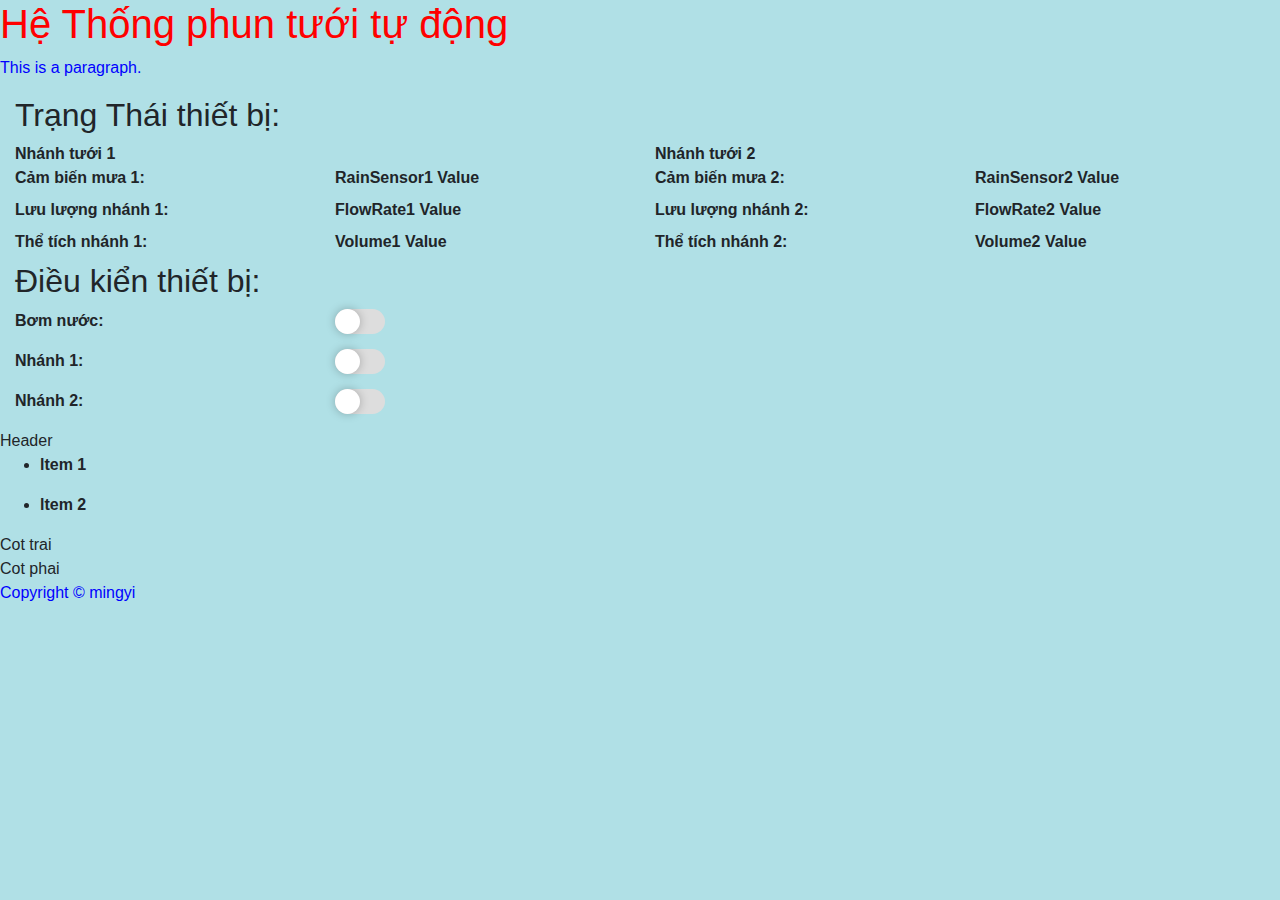
<file: net2ftp-1748398032/index.html>
<!DOCTYPE html>
<html>
    <head>
        <title>Ming yi Web Testing </title>
        <meta charset="utf-8">
        <meta name="viewport" content="width=device-width, initial-scale=1">
        <link rel="stylesheet" href="https://maxcdn.bootstrapcdn.com/bootstrap/4.5.2/css/bootstrap.min.css">
        <script src="https://ajax.googleapis.com/ajax/libs/jquery/3.5.1/jquery.min.js"></script>
        <script src="https://cdnjs.cloudflare.com/ajax/libs/popper.js/1.16.0/umd/popper.min.js"></script>
        <script src="https://maxcdn.bootstrapcdn.com/bootstrap/4.5.2/js/bootstrap.min.js"></script>
        <style>
            body {background-color: powderblue;}
            h1 {color: red;}
            p {color: blue;}
            .menu{
                font-weight: bold;
            }
            .toggle {
                --width: 50px;
                --height: calc(var(--width) / 2);
                --border-radius: calc(var(--height) / 2);

                display: inline-block;
                cursor: pointer;
            }

            .toggle__input {
                display: none;
            }

            .toggle__fill {
                position: relative;
                width: var(--width);
                height: var(--height);
                border-radius: var(--border-radius);
                background: #dddddd;
                transition: background 0.2s;
            }

            .toggle__input:checked ~ .toggle__fill {
                background: #009578;
            }

            .toggle__fill::after {
                content: "";
                position: absolute;
                top: 0;
                left: 0;
                height: var(--height);
                width: var(--height);
                background: #ffffff;
                box-shadow: 0 0 10px rgba(0, 0, 0, 0.25);
                border-radius: var(--border-radius);
                transition: transform 0.2s;
            }

            .toggle__input:checked ~ .toggle__fill::after {
                transform: translateX(var(--height));
            }

        </style>
        
        <h1>Hệ Thống phun tưới tự động</h1>
        <p>This is a paragraph.</p>

        </head>
    <body>

        <div class="container-fluid">
            <h2>Trạng Thái thiết bị:</h2>

            <div class="row">
                <div class="col-sm-3"><b>Nhánh tưới 1 </b></div> <br>
                <div class="col-sm-3"></div><br> 
                <div class="col-sm-3"><b>Nhánh tưới 2 </b></div><br>
                <div class="col-sm-3"></div><br>                     
            </div>


            <div class="row">
                <div class="col-sm-3">
                    <label for="RainSen1"> <b>Cảm biến mưa 1:</b> </label><br>
                </div>
                <div class="col-sm-3"> <b>RainSensor1 Value </b></div>
                <div class="col-sm-3">
                    <label for="RaniSen2"> <b>Cảm biến mưa 2: </b></label><br>
                </div>
                <div class="col-sm-3"> <b>RainSensor2 Value </b></div>
            </div>

            <div class="row">
                <div class="col-sm-3">
                    <label for="FlowRate1"> <b>Lưu lượng nhánh 1:</b></label><br>
                </div>
                <div class="col-sm-3"><b>FlowRate1 Value </b></div>
                <div class="col-sm-3">
                    <label for="FlowRate2"> <b>Lưu lượng nhánh 2:</b></label><br>
                </div>
                <div class="col-sm-3"><b>FlowRate2 Value </b></div>
            </div>

            <div class="row">
                <div class="col-sm-3">
                    <label for="Volume1"> <b>Thể tích nhánh 1:</b></label><br>
                </div>
                <div class="col-sm-3"><b>Volume1 Value </b></div>
                <div class="col-sm-3">             
                    <label for="Volume2"> <b>Thể tích nhánh 2:</b></label><br>
                </div>
                <div class="col-sm-3"><b>Volume2 Value </b></div>
            </div>
        </div>

    <div class="container-fluid">
        <h2>Điều kiển thiết bị:</h2>
        <form method="post"></form>
        <div class="row">
            <div class="col-sm-3">
                <label for="Pump"><b> Bơm nước:</b></label>
            </div>
            <div class="col-sm-3">
                <label class="toggle" for="TgglPmp">
                    <input class="toggle__input" name="" type="checkbox" id="TgglPmp">
                    <div class="toggle__fill"></div>
                </label> <br>
            </div>
        </div>

        <div class="row">
            <div class="col-sm-3">
                <label for="Branch1"> <b> Nhánh 1: </b></label>
            </div>
            <div class="col-sm-3">
                <label class="toggle" for="TgglBr1">
                    <input class="toggle__input" name="" type="checkbox" id="TgglBr1">
                    <div class="toggle__fill"></div>
                </label> <br>
            </div>
        </div>
        <div class="row">
            <div class="col-sm-3">
                <label for="Branch2"> <b> Nhánh 2:</b> </label>
            </div>
            <div class="col-sm-3">
                <label class="toggle" for="TgglBr2">
                    <input class="toggle__input" name="" type="checkbox" id="TgglBr2">
                    <div class="toggle__fill"></div>
                </label> <br>
            </div>
        </div>
        </form>
    </div>

        <!----Header-->
        <!----<h1>This is a Heading</h1>--->
        <div class=header>
        
            Header
        </div>
         <!----Header-->
         <!----Main-->
        <div class=Content>
            <ul class="menu">
                <li>
                    ltem 1
                </li>
            </ul>
            <ul class="menu">
                <li>
                    ltem 2
                </li>
            </ul>

            <div class=lef-col>
                Cot trai
                </div>
            <div class=right-col>
                Cot phai
                </div>
        </div>
        <!----end Main-->
        <div class=footer>
            <p>Copyright © mingyi</p>
        </div>
         <!----end footer-->
    </body>
    
</html>
</file>
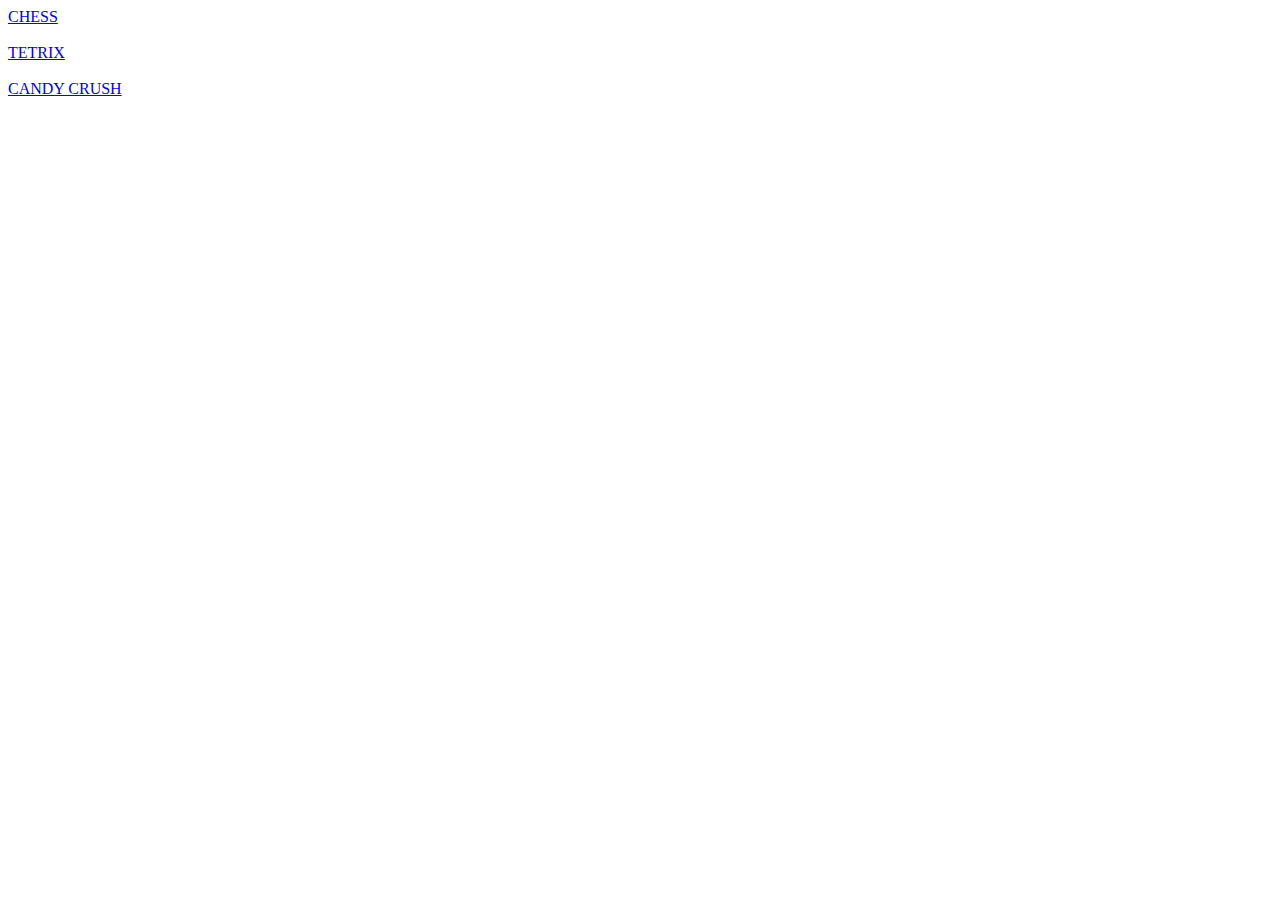
<file: net2ftp-1748398032/games/index.html>
<!DOCTYPE html>
<html>
<head>
    <title>GAMES FOR KINDLE</title>

    </style>
</head>
<body>
    <div><a href="chess/index.html">CHESS</a></div><br />
    <div><a href="tetrix/index.html">TETRIX</a></div><br />
    <div><a href="CandyCrush/index.html">CANDY CRUSH</a></div>
</body>
</html>
</file>
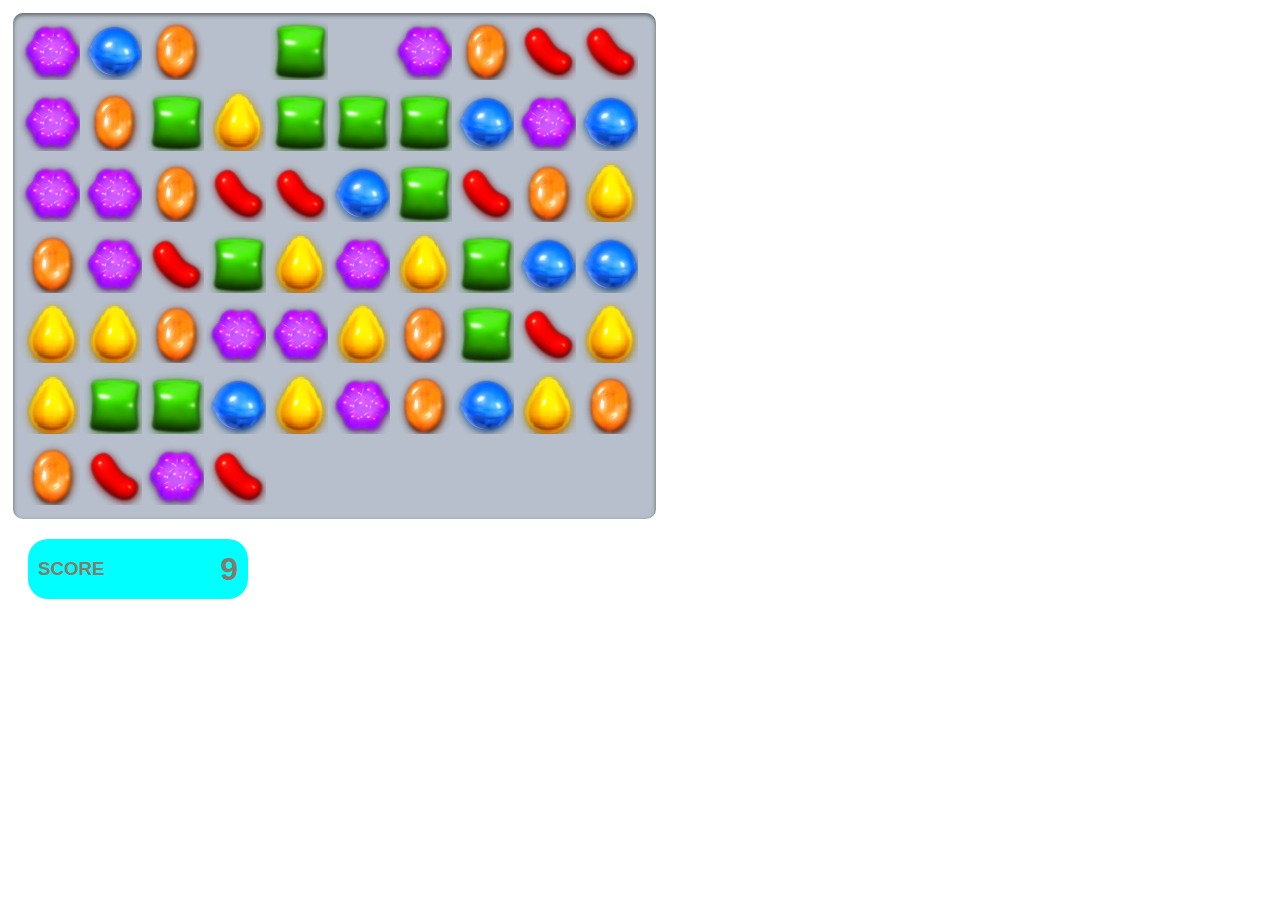
<file: net2ftp-1748398032/games/CandyCrush/index.html>
<!DOCTYPE html>
<html lang="en" dir="ltr">
<head>
    <meta charset="utf-8">
    <title>JS Candy Crush</title>
    <!-- <link rel="stylesheet" href="style.css"> -->
    <style>
        .grid {
            /*
            display: flex;
            flex-wrap: wrap;
            height: 560px;
            min-width: 560px;
            margin-left: 80px;
            margin-top: 50px;
            background-color: rgba(109, 127, 151, 0.5);
            padding: 5px;
            color: #85796b;
            border-radius: 10px;
            box-shadow: 0 2px 4px rgba(0, 0, 0, 0.5) inset, 0 1px 0 #fff;
            */
            display: flex;
            flex-wrap: wrap;
            height: 496px;
            min-width: 496px;
            margin-left: 5px;
            margin-top: 5px;
            background-color: rgba(109, 127, 151, 0.5);
            padding: 5px;
            color: #85796b;
            border-radius: 10px;
            box-shadow: 0 2px 4px rgba(0, 0, 0, 0.5) inset, 0 1px 0 #fff;
        }

            .grid div {
                height: 62px;
                width: 62px;
            }

        h3 {
            font-family: "Montserrat", sans-serif;
            text-transform: uppercase;
        }

        h1 {
            font-family: "Montserrat", sans-serif;
            text-transform: uppercase;
        }

        .invisible {
            background-color: white;
        }

        body {
            /*background-image: url('https://raw.githubusercontent.com/arpit456jain/Amazing-Js-Projects/master/Candy%20Crush/utils/bg.png');*/
            /*max-width: 100vh;*/
            max-width: 72vh;
            display: flex;
        }

        .scoreBoard {
            background-color: cyan;
            border-radius: 20px;
            margin-top: 20px;
            margin-left: 20px;
            width: 200px;
            height: 40px;
            padding: 10px;
            display: flex;
            flex-direction: row;
            justify-content: space-between;
            align-items: center;
            text-align: center;
            color: #85796b;
        }
    </style>

     <!--<link href="https://fonts.googleapis.com/css?family=Montserrat:300,400&display=swap" rel="stylesheet">--> 
    <!--<script src="script.js" charset="utf-8"></script>-->
    <script>

        document.addEventListener("DOMContentLoaded", () => {
            candyCrushGame();
        });

        function candyCrushGame() {
            const grid = document.querySelector(".grid");
            const scoreDisplay = document.getElementById("score");
            const width = 8;
            const squares = [];
            let score = 0;

            const candyColors = [
                
                "url(red-candy1.png)",
                "url(blue-candy1.png)",
                "url(green-candy1.png)",
                "url(yellow-candy1.png)",
                "url(orange-candy1.png)",
                "url(purple-candy1.png)",
            ];

            // Creating Game Board
            function createBoard() {
                for (let i = 0; i < width * width; i++) {
                    const square = document.createElement("div");
                    //square.setAttribute("draggable", true);
                    square.setAttribute("id", i);
                    let randomColor = Math.floor(Math.random() * candyColors.length);
                    square.style.backgroundImage = candyColors[randomColor];
                    grid.appendChild(square);
                    squares.push(square);
                }
            }
            createBoard();

            // Dragging the Candy
            let colorBeingDragged;
            let colorBeingReplaced;
            let squareIdBeingDragged;
            let squareIdBeingReplaced;
            let firstClick = false;
            /*
            squares.forEach((square) =>
                square.addEventListener("dragstart", dragStart)
            );
            squares.forEach((square) => square.addEventListener("dragend", dragEnd));
            squares.forEach((square) => square.addEventListener("dragover", dragOver));
            squares.forEach((square) =>
                square.addEventListener("dragenter", dragEnter)
            );
            squares.forEach((square) =>
                square.addEventListener("drageleave", dragLeave)
            );
            squares.forEach((square) => square.addEventListener("drop", dragDrop));
            */

            //Them code vv event click
            squares.forEach((square) => square.addEventListener("click", fClick));

            let validMoves = [0,0,0,0];
            function fClick() {

                if (!firstClick) {

                    colorBeingDragged = this.style.backgroundImage;
                    squareIdBeingDragged = parseInt(this.id);
                    firstClick = true;
                    //Defining, What is a valid move?
                    validMoves[0] = squareIdBeingDragged - width;
                    validMoves[1] = squareIdBeingDragged - 1;
                    validMoves[2] = squareIdBeingDragged + 1;
                    validMoves[3] = squareIdBeingDragged + width;

                    if (squareIdBeingDragged < 8) validMoves[0] = -1;
                    else if (squareIdBeingDragged % 8 == 0) validMoves[1] = -1;
                    else if (squareIdBeingDragged % 8 == 7) validMoves[2] = -1;
                    else if (squareIdBeingDragged > 55) validMoves[3] = -1;

                    for (var i = 0; i < validMoves.length; i++) {
                        if (validMoves[i] >= 0)
                            squares[validMoves[i]].style.backgroundColor = "grey";
                    }
                }

                else {
                    for (var i = 0; i < validMoves.length; i++) {
                        if (validMoves[i] >= 0)
                        squares[validMoves[i]].style.backgroundColor = "";
                    }


                    colorBeingReplaced = this.style.backgroundImage;
                    squareIdBeingReplaced = parseInt(this.id);
                    this.style.backgroundImage = colorBeingDragged;
                    squares[
                        squareIdBeingDragged
                    ].style.backgroundImage = colorBeingReplaced;
                    
                    let validMove = validMoves.includes(squareIdBeingReplaced);

                    if (squareIdBeingReplaced && validMove) {
                        squareIdBeingReplaced = null;
                    }

                    else if (squareIdBeingReplaced && !validMove) {
                        squares[
                            squareIdBeingReplaced
                        ].style.backgroundImage = colorBeingReplaced;
                        squares[
                            squareIdBeingDragged
                        ].style.backgroundImage = colorBeingDragged;
                    }


                    else
                        squares[
                            squareIdBeingDragged
                        ].style.backgroundImage = colorBeingDragged;


                    firstClick = false;
                }

                var debug = '';
                for (var i = 0; i < 4; i++) {
                    debug += validMoves[i] + ', ';
                }
                debug += firstClick;
                console.log(debug);
            }
            /*
            function dragStart() {
                colorBeingDragged = this.style.backgroundImage;
                squareIdBeingDragged = parseInt(this.id);
                // this.style.backgroundImage = ''
            }

            function dragOver(e) {
                e.preventDefault();
            }

            function dragEnter(e) {
                e.preventDefault();
            }

            function dragLeave() {
                this.style.backgroundImage = "";
            }

            function dragDrop() {
                colorBeingReplaced = this.style.backgroundImage;
                squareIdBeingReplaced = parseInt(this.id);
                this.style.backgroundImage = colorBeingDragged;
                squares[
                    squareIdBeingDragged
                ].style.backgroundImage = colorBeingReplaced;
            }

            function dragEnd() {
                //Defining, What is a valid move?
                let validMoves = [
                    squareIdBeingDragged - 1,
                    squareIdBeingDragged - width,
                    squareIdBeingDragged + 1,
                    squareIdBeingDragged + width
                ];
                let validMove = validMoves.includes(squareIdBeingReplaced);

                if (squareIdBeingReplaced && validMove) {
                    squareIdBeingReplaced = null;
                } else if (squareIdBeingReplaced && !validMove) {
                    squares[
                        squareIdBeingReplaced
                    ].style.backgroundImage = colorBeingReplaced;
                    squares[
                        squareIdBeingDragged
                    ].style.backgroundImage = colorBeingDragged;
                } else
                    squares[
                        squareIdBeingDragged
                    ].style.backgroundImage = colorBeingDragged;
            }
            */

            //Dropping candies once some have been cleared
            function moveIntoSquareBelow() {
                for (i = 0; i < 55; i++) {
                    if (squares[i + width].style.backgroundImage === "") {
                        squares[i + width].style.backgroundImage =
                            squares[i].style.backgroundImage;
                        squares[i].style.backgroundImage = "";
                        const firstRow = [0, 1, 2, 3, 4, 5, 6, 7];
                        const isFirstRow = firstRow.includes(i);
                        if (isFirstRow && squares[i].style.backgroundImage === "") {
                            let randomColor = Math.floor(
                                Math.random() * candyColors.length
                            );
                            squares[i].style.backgroundImage = candyColors[randomColor];
                        }
                    }
                }
            }

            ///-> Checking for Matches <-///

            //For Row of Four
            function checkRowForFour() {
                for (i = 0; i < 60; i++) {
                    let rowOfFour = [i, i + 1, i + 2, i + 3];
                    let decidedColor = squares[i].style.backgroundImage;
                    const isBlank = squares[i].style.backgroundImage === "";

                    const notValid = [
                        5,
                        6,
                        7,
                        13,
                        14,
                        15,
                        21,
                        22,
                        23,
                        29,
                        30,
                        31,
                        37,
                        38,
                        39,
                        45,
                        46,
                        47,
                        53,
                        54,
                        55
                    ];
                    if (notValid.includes(i)) continue;

                    if (
                        rowOfFour.every(
                            (index) =>
                                squares[index].style.backgroundImage === decidedColor &&
                                !isBlank
                        )
                    ) {
                        score += 4;
                        scoreDisplay.innerHTML = score;
                        rowOfFour.forEach((index) => {
                            squares[index].style.backgroundImage = "";
                        });
                    }
                }
            }
            checkRowForFour();

            //For Column of Four
            function checkColumnForFour() {
                for (i = 0; i < 39; i++) {
                    let columnOfFour = [i, i + width, i + width * 2, i + width * 3];
                    let decidedColor = squares[i].style.backgroundImage;
                    const isBlank = squares[i].style.backgroundImage === "";

                    if (
                        columnOfFour.every(
                            (index) =>
                                squares[index].style.backgroundImage === decidedColor &&
                                !isBlank
                        )
                    ) {
                        score += 4;
                        scoreDisplay.innerHTML = score;
                        columnOfFour.forEach((index) => {
                            squares[index].style.backgroundImage = "";
                        });
                    }
                }
            }
            checkColumnForFour();

            //For Row of Three
            function checkRowForThree() {
                for (i = 0; i < 61; i++) {
                    let rowOfThree = [i, i + 1, i + 2];
                    let decidedColor = squares[i].style.backgroundImage;
                    const isBlank = squares[i].style.backgroundImage === "";

                    const notValid = [
                        6,
                        7,
                        14,
                        15,
                        22,
                        23,
                        30,
                        31,
                        38,
                        39,
                        46,
                        47,
                        54,
                        55
                    ];
                    if (notValid.includes(i)) continue;

                    if (
                        rowOfThree.every(
                            (index) =>
                                squares[index].style.backgroundImage === decidedColor &&
                                !isBlank
                        )
                    ) {
                        score += 3;
                        scoreDisplay.innerHTML = score;
                        rowOfThree.forEach((index) => {
                            squares[index].style.backgroundImage = "";
                        });
                    }
                }
            }
            checkRowForThree();

            //For Column of Three
            function checkColumnForThree() {
                for (i = 0; i < 47; i++) {
                    let columnOfThree = [i, i + width, i + width * 2];
                    let decidedColor = squares[i].style.backgroundImage;
                    const isBlank = squares[i].style.backgroundImage === "";

                    if (
                        columnOfThree.every(
                            (index) =>
                                squares[index].style.backgroundImage === decidedColor &&
                                !isBlank
                        )
                    ) {
                        score += 3;
                        scoreDisplay.innerHTML = score;
                        columnOfThree.forEach((index) => {
                            squares[index].style.backgroundImage = "";
                        });
                    }
                }
            }
            checkColumnForThree();


            window.setInterval(function () {
                checkRowForFour();
                checkColumnForFour();
                checkRowForThree();
                checkColumnForThree();
                moveIntoSquareBelow();
            }, 100);
        }

    </script>

</head>
<body>
    <div>
        <div class="grid"></div>
        <div class="scoreBoard">
            <h3>score</h3>
            <h1 id="score"></h1>
        </div>
    </div>
</body>
</html>
</file>
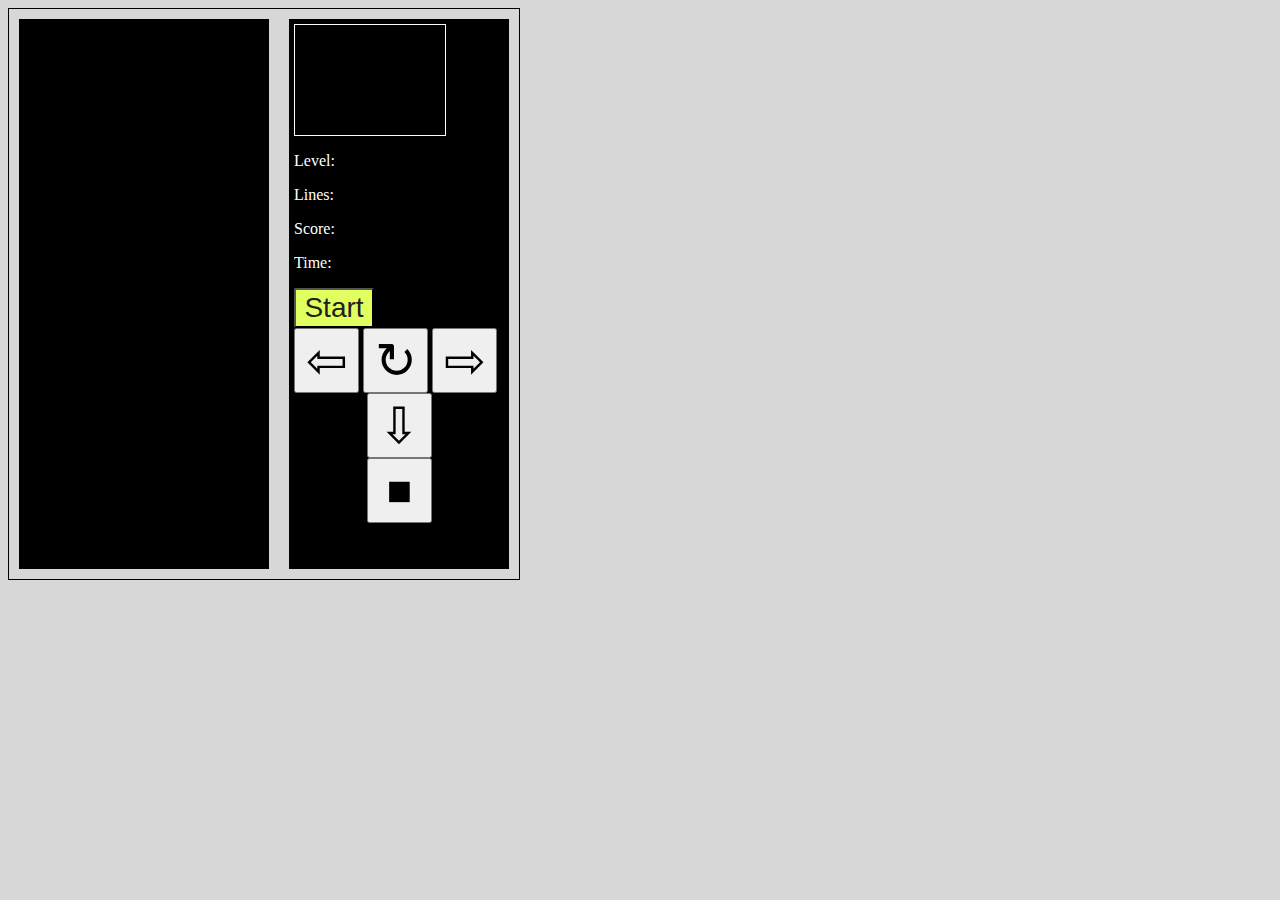
<file: net2ftp-1748398032/games/tetrix/index.html>
<!DOCTYPE html>
<html>
<head>
    <title>TETRIS GAMES WITH JAVASCRIPT</title>
    <!--<link rel="stylesheet" type="text/css" href="styles.css" />-->
    <style>

        body {
            overflow: hidden;
            background: #d7d7d7;
        }

        button {
            height: 65px;
            width: 65px;
            font-size: 50px;
        }

        #tetris {
            width: 490px;
            border: 1px solid black;
            padding: 10px;
        }

        #canvas {
            width: 250px;
            height: 550px;
            background-color: #000;
            position: relative;
            color: #fff;
        }

            #canvas h1 {
                margin: 0;
                padding: 0;
                text-align: center;
                font-size: 30px;
                padding-top: 200px;
            }

        .piece {
            border: 1px solid white;
            position: absolute;
        }

        #start {
            animation: blink .7s steps(2, start) infinite;
            background: #E1FF5F;
            border-radius: 2px;
            color: #202020;
            cursor: pointer;
            font-size: 28px;
        }

        @keyframes blink {
            to {
                outline: #E1FF5F solid 1px;
            }
        }

        .red {
            color: #f00000;
        }

        .square {
            position: absolute;
            width: 24px;
            height: 24px;
            border: 1px solid white;
        }

        .type0 {
            background-color: #a000f0;
        }

        .type1 {
            background-color: #00f0f0;
        }

        .type2 {
            background-color: #f0a000;
        }

        .type3 {
            background-color: #0000f0;
        }

        .type4 {
            background-color: #00f000;
        }

        .type5 {
            background-color: #f00000;
        }

        .type6 {
            background-color: #f0f000;
        }

        #next_shape {
            position: relative;
            background-color: #000;
            border: 1px solid white;
            width: 150px;
            height: 110px;
        }

        #info {
            background-color: #000;
            color: #fff;
            float: right;
            width: 210px;
            height: 540px;
            padding: 5px;
        }

    </style>
</head>
    <body>
        <div id="tetris">
            <div id="info">
                <div id="next_shape"></div>
                <p id="level">Level: <span></span></p>
                <p id="lines">Lines: <span></span></p>
                <p id="score">Score: <span></span></p>
                <p id="time">Time: <span></span></p>
                <button style="height: 40px; width: 80px;" id="start">Start</button><br>
                <div>
                    <button id="Left">&#8678;</button>
                    <button id="Rotate">&#8635;</button>
                    <button id="Right">&#8680;</button>
                </div>
                <div style="text-align: center;">
                    <button id="Down">&#8681;</button>
                </div>
                <div style="text-align: center;">
                    <button id="Pause">&#9209;</button>
                </div>
            </div>
            <div id="canvas"></div>
        </div>
        <!--<script type="text/javascript" src="script.js"></script>-->
      <script>

          (function () {
              var btn_clicked = false; //Them bien nay
              var btn_key = 0;// hem bien nay

              var isStart = false;
              var tetris = {
                  board: [],
                  boardDiv: null,
                  canvas: null,
                  pSize: 25,
                  canvasHeight: 550,
                  canvasWidth: 250,
                  boardHeight: 0,
                  boardWidth: 0,
                  spawnX: 4,
                  spawnY: 1,
                  shapes: [
                      [
                          [-1, 1],
                          [0, 1],
                          [1, 1],
                          [0, 0], //TEE
                      ],
                      [
                          [-1, 0],
                          [0, 0],
                          [1, 0],
                          [2, 0], //line
                      ],
                      [
                          [-1, -1],
                          [-1, 0],
                          [0, 0],
                          [1, 0], //L EL
                      ],
                      [
                          [1, -1],
                          [-1, 0],
                          [0, 0],
                          [1, 0], //R EL
                      ],
                      [
                          [0, -1],
                          [1, -1],
                          [-1, 0],
                          [0, 0], // R ess
                      ],
                      [
                          [-1, -1],
                          [0, -1],
                          [0, 0],
                          [1, 0], //L ess
                      ],
                      [
                          [0, -1],
                          [1, -1],
                          [0, 0],
                          [1, 0], //square
                      ],
                  ],
                  tempShapes: null,
                  curShape: null,
                  curShapeIndex: null,
                  curX: 0,
                  curY: 0,
                  curSqs: [],
                  nextShape: null,
                  nextShapeDisplay: null,
                  nextShapeIndex: null,
                  sqs: [],
                  score: 0,
                  scoreDisplay: null,
                  level: 1,
                  levelDisplay: null,
                  numLevels: 10,
                  time: 0,
                  maxTime: 1000,
                  timeDisplay: null,
                  isActive: 0,
                  curComplete: false,
                  timer: null,
                  sTimer: null,
                  speed: 700,
                  lines: 0,

                  init: function () {
                      isStart = true;
                      this.canvas = document.getElementById('canvas');
                      this.initBoard();
                      this.initInfo();
                      this.initLevelScores();
                      this.initShapes();
                      this.bindKeyEvents();
                      this.play();
                  },
                  initBoard: function () {
                      this.boardHeight = this.canvasHeight / this.pSize;
                      this.boardWidth = this.canvasWidth / this.pSize;
                      var s = this.boardHeight * this.boardWidth;
                      for (var i = 0; i < s; i++) {
                          this.board.push(0);
                      }
                      //this.boardDiv = document.getElementById('board); //for debugging
                  },
                  initInfo: function () {
                      this.nextShapeDisplay = document.getElementById('next_shape');
                      this.levelDisplay = document
                          .getElementById('level')
                          .getElementsByTagName('span')[0];
                      this.timeDisplay = document
                          .getElementById('time')
                          .getElementsByTagName('span')[0];
                      this.scoreDisplay = document
                          .getElementById('score')
                          .getElementsByTagName('span')[0];
                      this.linesDisplay = document
                          .getElementById('lines')
                          .getElementsByTagName('span')[0];
                      this.setInfo('time');
                      this.setInfo('score');
                      this.setInfo('level');
                      this.setInfo('lines');
                  },
                  initShapes: function () {
                      this.curSqs = [];
                      this.curComplete = false;
                      this.shiftTempShapes();
                      this.curShapeIndex = this.tempShapes[0];
                      this.curShape = this.shapes[this.curShapeIndex];
                      this.initNextShape();
                      this.setCurCoords(this.spawnX, this.spawnY);
                      this.drawShape(this.curX, this.curY, this.curShape);
                  },
                  initNextShape: function () {
                      if (typeof this.tempShapes[1] === 'undefined') {
                          this.initTempShapes();
                      }
                      try {
                          this.nextShapeIndex = this.tempShapes[1];
                          this.nextShape = this.shapes[this.nextShapeIndex];
                          this.drawNextShape();
                      } catch (e) {
                          throw new Error('Could not create next shape. ' + e);
                      }
                  },
                  initTempShapes: function () {
                      this.tempShapes = [];
                      for (var i = 0; i < this.shapes.length; i++) {
                          this.tempShapes.push(i);
                      }
                      var k = this.tempShapes.length;
                      while (--k) {
                          //Fisher Yates Shuffle
                          var j = Math.floor(Math.random() * (k + 1));
                          var tempk = this.tempShapes[k];
                          var tempj = this.tempShapes[j];
                          this.tempShapes[k] = tempj;
                          this.tempShapes[j] = tempk;
                      }
                  },
                  shiftTempShapes: function () {
                      try {
                          if (
                              typeof this.tempShapes === 'undefined' ||
                              this.tempShapes === null
                          ) {
                              this.initTempShapes();
                          } else {
                              this.tempShapes.shift();
                          }
                      } catch (e) {
                          throw new Error('Could not shift or init tempShapes: ' + e);
                      }
                  },
                  initTimer: function () {
                      var me = this;
                      var tLoop = function () {
                          me.incTime();
                          me.timer = setTimeout(tLoop, 2000);
                      };
                      this.timer = setTimeout(tLoop, 2000);
                  },
                  initLevelScores: function () {
                      var c = 1;
                      for (var i = 1; i <= this.numLevels; i++) {
                          this['level' + i] = [c * 1000, 40 * i, 5 * i]; //for nxt level, row score, p sore,
                          c = c + c;
                      }
                  },
                  setInfo: function (el) {
                      this[el + 'Display'].innerHTML = this[el];
                  },
                  drawNextShape: function () {
                      var ns = [];
                      for (var i = 0; i < this.nextShape.length; i++) {
                          ns[i] = this.createSquare(
                              this.nextShape[i][0] + 2,
                              this.nextShape[i][1] + 2,
                              this.nextShapeIndex
                          );
                      }
                      this.nextShapeDisplay.innerHTML = '';
                      for (var k = 0; k < ns.length; k++) {
                          this.nextShapeDisplay.appendChild(ns[k]);
                      }
                  },
                  drawShape: function (x, y, p) {
                      for (var i = 0; i < p.length; i++) {
                          var newX = p[i][0] + x;
                          var newY = p[i][1] + y;
                          this.curSqs[i] = this.createSquare(newX, newY, this.curShapeIndex);
                      }
                      for (var k = 0; k < this.curSqs.length; k++) {
                          this.canvas.appendChild(this.curSqs[k]);
                      }
                  },
                  createSquare: function (x, y, type) {
                      var el = document.createElement('div');
                      el.className = 'square type' + type;
                      el.style.left = x * this.pSize + 'px';
                      el.style.top = y * this.pSize + 'px';
                      return el;
                  },
                  removeCur: function () {
                      var me = this;
                      this.curSqs.eachdo(function () {
                          me.canvas.removeChild(this);
                      });
                      this.curSqs = [];
                  },
                  setCurCoords: function (x, y) {
                      this.curX = x;
                      this.curY = y;
                  },

                  /*
                  bindKeyEvents: function () {
                      var me = this;
                      var event = 'keypress';
                      if (this.isSafari() || this.isIE()) {
                          event = 'keydown';
                      }
                      var cb = function (e) {
                          me.handleKey(e);
                      };
                      if (window.addEventListener) {
                          document.addEventListener(event, cb, false);
                      } else {
                          document.attachEvent('on' + event, cb);
                      }
                  },
                  */
                  //code lai bindKeyEvents
                  bindKeyEvents: function () {
                      var me = this;
                      var event = 'click';
                      var cb = function (e) {
                          me.handleKey(e);
                      }
                      document.addEventListener(event, cb, false);
                  },

                  handleKey: function (e) {
                      var c = this.whichKey(e);
                      var dir = '';
                      switch (c) {
                          case 37:
                              this.move('L');
                              break;
                          case 38:
                              this.move('RT');
                              break;
                          case 39:
                              this.move('R');
                              break;
                          case 40:
                              this.move('D');
                              break;
                          case 27: //esc: pause
                              this.togglePause();
                              break;
                          default:
                              break;
                      }
                  },

                  /*
                  whichKey: function (e) {
                      var c;
                      if (window.event) {
                          c = window.event.keyCode;
                      } else if (e) {
                          c = e.keyCode;
                      }
                      return c;
                  },
                   */
                   //Viet lai code whichKey
                  whichKey: function (e) {
                      var c;
                          c = btn_key;
                      return c;
                  },
                  
                  incTime: function () {
                      this.time++;
                      this.setInfo('time');
                  },
                  incScore: function (amount) {
                      this.score = this.score + amount;
                      this.setInfo('score');
                  },
                  incLevel: function () {
                      this.level++;
                      this.speed = this.speed - 75;
                      this.setInfo('level');
                  },
                  incLines: function (num) {
                      this.lines += num;
                      this.setInfo('lines');
                  },
                  calcScore: function (args) {
                      var lines = args.lines || 0;
                      var shape = args.shape || false;
                      var speed = args.speed || 0;
                      var score = 0;

                      if (lines > 0) {
                          score += lines * this['level' + this.level][1];
                          this.incLines(lines);
                      }
                      if (shape === true) {
                          score += shape * this['level' + this.level][2];
                      }
                      /*if (speed > 0){ score += speed * this["level" +this .level[3]];}*/
                      this.incScore(score);
                  },
                  checkScore: function () {
                      if (this.score >= this['level' + this.level][0]) {
                          this.incLevel();
                      }
                  },
                  gameOver: function () {
                      this.clearTimers();
                      isStart = false;
                      this.canvas.innerHTML = '<h1>GAME OVER</h1>';
                  },
                  play: function () {
                      var me = this;
                      if (this.timer === null) {
                          this.initTimer();
                      }
                      var gameLoop = function () {
                          me.move('D');
                          if (me.curComplete) {
                              me.markBoardShape(me.curX, me.curY, me.curShape);
                              me.curSqs.eachdo(function () {
                                  me.sqs.push(this);
                              });
                              me.calcScore({ shape: true });
                              me.checkRows();
                              me.checkScore();
                              me.initShapes();
                              me.play();
                          } else {
                              me.pTimer = setTimeout(gameLoop, me.speed);
                          }
                      };
                      this.pTimer = setTimeout(gameLoop, me.speed);
                      this.isActive = 1;
                  },
                  togglePause: function () {
                      if (this.isActive === 1) {
                          this.clearTimers();
                          this.isActive = 0;
                      } else {
                          this.play();
                      }
                  },
                  clearTimers: function () {
                      clearTimeout(this.timer);
                      clearTimeout(this.pTimer);
                      this.timer = null;
                      this.pTimer = null;
                  },
                  move: function (dir) {
                      var s = '';
                      var me = this;
                      var tempX = this.curX;
                      var tempY = this.curY;
                      switch (dir) {
                          case 'L':
                              s = 'left';
                              tempX -= 1;
                              break;
                          case 'R':
                              s = 'left';
                              tempX += 1;
                              break;
                          case 'D':
                              s = 'top';
                              tempY += 1;
                              break;
                          case 'RT':
                              this.rotate();
                              return true;
                              break;
                          default:
                              throw new Error('wtf');
                              break;
                      }
                      if (this.checkMove(tempX, tempY, this.curShape)) {
                          this.curSqs.eachdo(function (i) {
                              var l = parseInt(this.style[s], 10);
                              dir === 'L' ? (l -= me.pSize) : (l += me.pSize);
                              this.style[s] = l + 'px';
                          });
                          this.curX = tempX;
                          this.curY = tempY;
                      } else if (dir === 'D') {
                          if (this.curY === 1 || this.time === this.maxTime) {
                              this.gameOver();
                              return false;
                          }
                          this.curComplete = true;
                      }
                  },
                  rotate: function () {
                      if (this.curShapeIndex !== 6) {
                          //square
                          var temp = [];
                          this.curShape.eachdo(function () {
                              temp.push([this[1] * -1, this[0]]);
                          });
                          if (this.checkMove(this.curX, this.curY, temp)) {
                              this.curShape = temp;
                              this.removeCur();
                              this.drawShape(this.curX, this.curY, this.curShape);
                          } else {
                              throw new Error('Could not rotate!');
                          }
                      }
                  },
                  checkMove: function (x, y, p) {
                      if (this.isOB(x, y, p) || this.isCollision(x, y, p)) {
                          return false;
                      }
                      return true;
                  },
                  isCollision: function (x, y, p) {
                      var me = this;
                      var bool = false;
                      p.eachdo(function () {
                          var newX = this[0] + x;
                          var newY = this[1] + y;
                          if (me.boardPos(newX, newY) === 1) {
                              bool = true;
                          }
                      });
                      return bool;
                  },
                  isOB: function (x, y, p) {
                      var w = this.boardWidth - 1;
                      var h = this.boardHeight - 1;
                      var bool = false;
                      p.eachdo(function () {
                          var newX = this[0] + x;
                          var newY = this[1] + y;
                          if (newX < 0 || newX > w || newY < 0 || newY > h) {
                              bool = true;
                          }
                      });
                      return bool;
                  },
                  getRowState: function (y) {
                      var c = 0;
                      for (var x = 0; x < this.boardWidth; x++) {
                          if (this.boardPos(x, y) === 1) {
                              c = c + 1;
                          }
                      }
                      if (c === 0) {
                          return 'E';
                      }
                      if (c === this.boardWidth) {
                          return 'F';
                      }
                      return 'U';
                  },
                  checkRows: function () {
                      var me = this;
                      var start = this.boardHeight;
                      this.curShape.eachdo(function () {
                          var n = this[1] + me.curY;
                          console.log(n);
                          if (n < start) {
                              start = n;
                          }
                      });
                      console.log(start);

                      var c = 0;
                      var stopCheck = false;
                      for (var y = this.boardHeight - 1; y >= 0; y--) {
                          switch (this.getRowState(y)) {
                              case 'F':
                                  this.removeRow(y);
                                  c++;
                                  break;
                              case 'E':
                                  if (c === 0) {
                                      stopCheck = true;
                                  }
                                  break;
                              case 'U':
                                  if (c > 0) {
                                      this.shiftRow(y, c);
                                  }
                                  break;
                              default:
                                  break;
                          }
                          if (stopCheck === true) {
                              break;
                          }
                      }
                      if (c > 0) {
                          this.calcScore({ lines: c });
                      }
                  },
                  shiftRow: function (y, amount) {
                      var me = this;
                      for (var x = 0; x < this.boardWidth; x++) {
                          this.sqs.eachdo(function () {
                              if (me.isAt(x, y, this)) {
                                  me.setBlock(x, y + amount, this);
                              }
                          });
                      }
                      me.emptyBoardRow(y);
                  },
                  emptyBoardRow: function (y) {
                      for (var x = 0; x < this.boardWidth; x++) {
                          this.markBoardAt(x, y, 0);
                      }
                  },
                  removeRow: function (y) {
                      for (var x = 0; x < this.boardWidth; x++) {
                          this.removeBlock(x, y);
                      }
                  },
                  removeBlock: function (x, y) {
                      var me = this;
                      this.markBoardAt(x, y, 0);
                      this.sqs.eachdo(function (i) {
                          if (me.getPos(this)[0] === x && me.getPos(this)[1] === y) {
                              me.canvas.removeChild(this);
                              me.sqs.splice(i, 1);
                          }
                      });
                  },
                  setBlock: function (x, y, block) {
                      this.markBoardAt(x, y, 1);
                      var newX = x * this.pSize;
                      var newY = y * this.pSize;
                      block.style.left = newX + 'px';
                      block.style.top = newY + 'px';
                  },
                  isAt: function (x, y, block) {
                      if (this.getPos(block)[0] === x && this.getPos(block)[1] === y) {
                          return true;
                      }
                      return false;
                  },
                  getPos: function (block) {
                      var p = [];
                      p.push(parseInt(block.style.left, 10) / this.pSize);
                      p.push(parseInt(block.style.top, 10) / this.pSize);
                      return p;
                  },
                  getBoardIdx: function (x, y) {
                      return x + y * this.boardWidth;
                  },
                  boardPos: function (x, y) {
                      return this.board[x + y * this.boardWidth];
                  },
                  markBoardAt: function (x, y, val) {
                      this.board[this.getBoardIdx(x, y)] = val;
                  },
                  markBoardShape: function (x, y, p) {
                      var me = this;
                      p.eachdo(function (i) {
                          var newX = p[i][0] + x;
                          var newY = p[i][1] + y;
                          me.markBoardAt(newX, newY, 1);
                      });
                  },
                  isIE: function () {
                      return this.bTest(/IE/);
                  },
                  isFirefox: function () {
                      return this.bTest(/Firefox/);
                  },
                  isSafari: function () {
                      return this.bTest(/Safari/);
                  },
                  bTest: function (rgx) {
                      return rgx.test(navigator.userAgent);
                  },
              };
              const btn = document.querySelector('#start');
              btn.addEventListener('click', function () {
                  btn.style.display = 'none';
                  if (!isStart) {
                      tetris.init();
                  }
              });

              //Them code cho cac nut nhan LEFT,RIGHT,ROTATE
              const btnL = document.querySelector('#Left');
              btnL.addEventListener('click', function () {
                  btn_key = 37;
              });

              const btnR = document.querySelector('#Right');
              btnR.addEventListener('click', function () {
                  btn_key = 39;
              });

              const btnRo = document.querySelector('#Rotate');
              btnRo.addEventListener('click', function () {
                  btn_key = 38;
              });

              const btnD = document.querySelector('#Down');
              btnD.addEventListener('click', function () {
                  btn_key = 40;
              });

              const btnP = document.querySelector('#Pause');
              btnP.addEventListener('click', function () {
                  btn_key = 27;
              });



          })();

          if (!Array.prototype.eachdo) {
              Array.prototype.eachdo = function (fn) {
                  for (var i = 0; i < this.length; i++) {
                      fn.call(this[i], i);
                  }
              };
          }
          if (!Array.prototype.remDup) {
              Array.prototype.remDup = function () {
                  var temp = [];
                  for (var i = 0; i < this.length; i++) {
                      var bool = true;
                      for (var j = i + 1; j < this.length; j++) {
                          if (this[i] === this[j]) {
                              bool = false;
                          }
                      }
                      if (bool === true) {
                          temp.push(this[i]);
                      }
                  }
                  return temp;
              };
          }
      </script>
    </body>
</html>
</file>
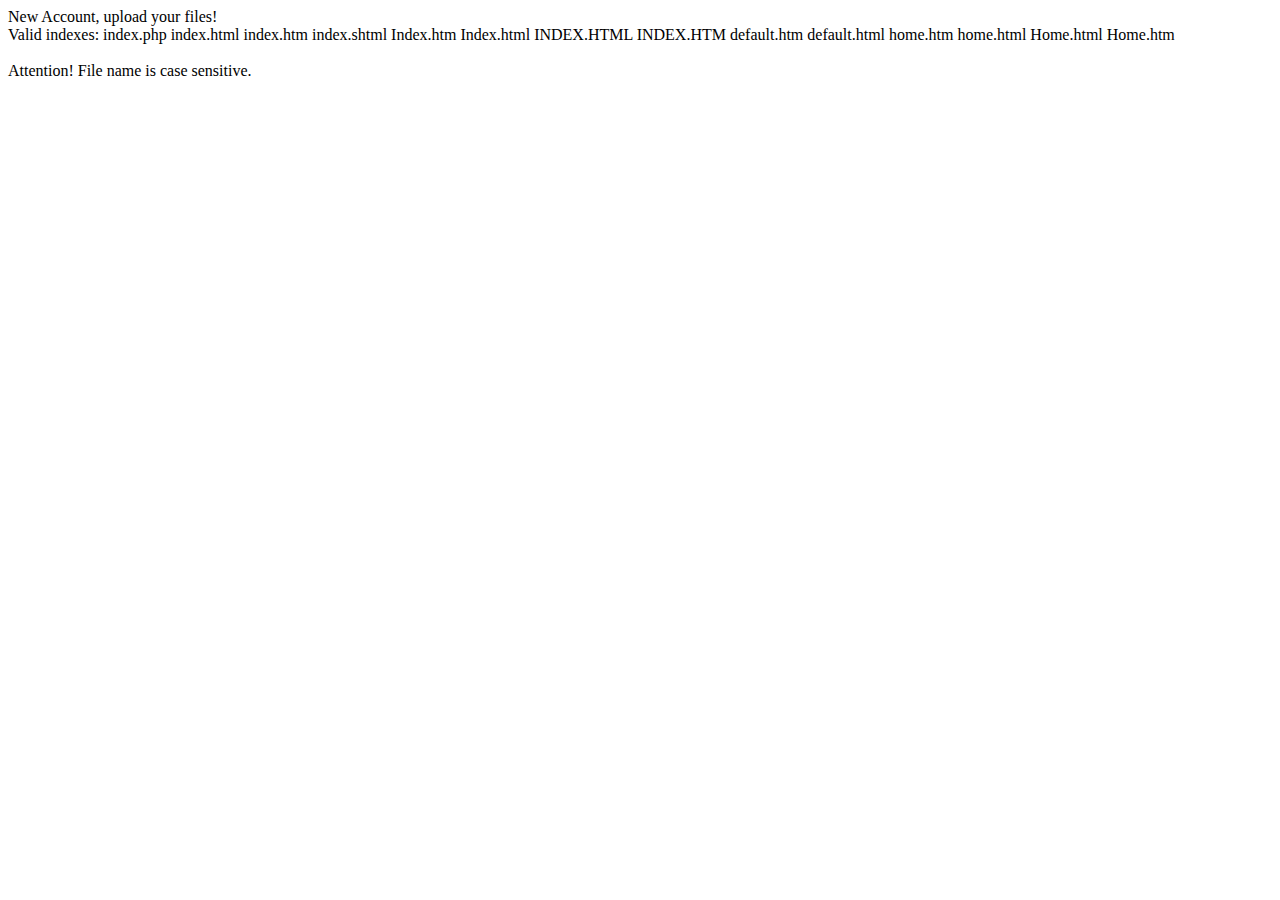
<file: net2ftp-1748398032/hostindex.html>
<html>
New Account, upload your files!<br>
Valid indexes: index.php index.html index.htm index.shtml Index.htm Index.html INDEX.HTML INDEX.HTM default.htm default.html home.htm home.html Home.html Home.htm<br><br>
Attention! File name is case sensitive.
</html>
</file>
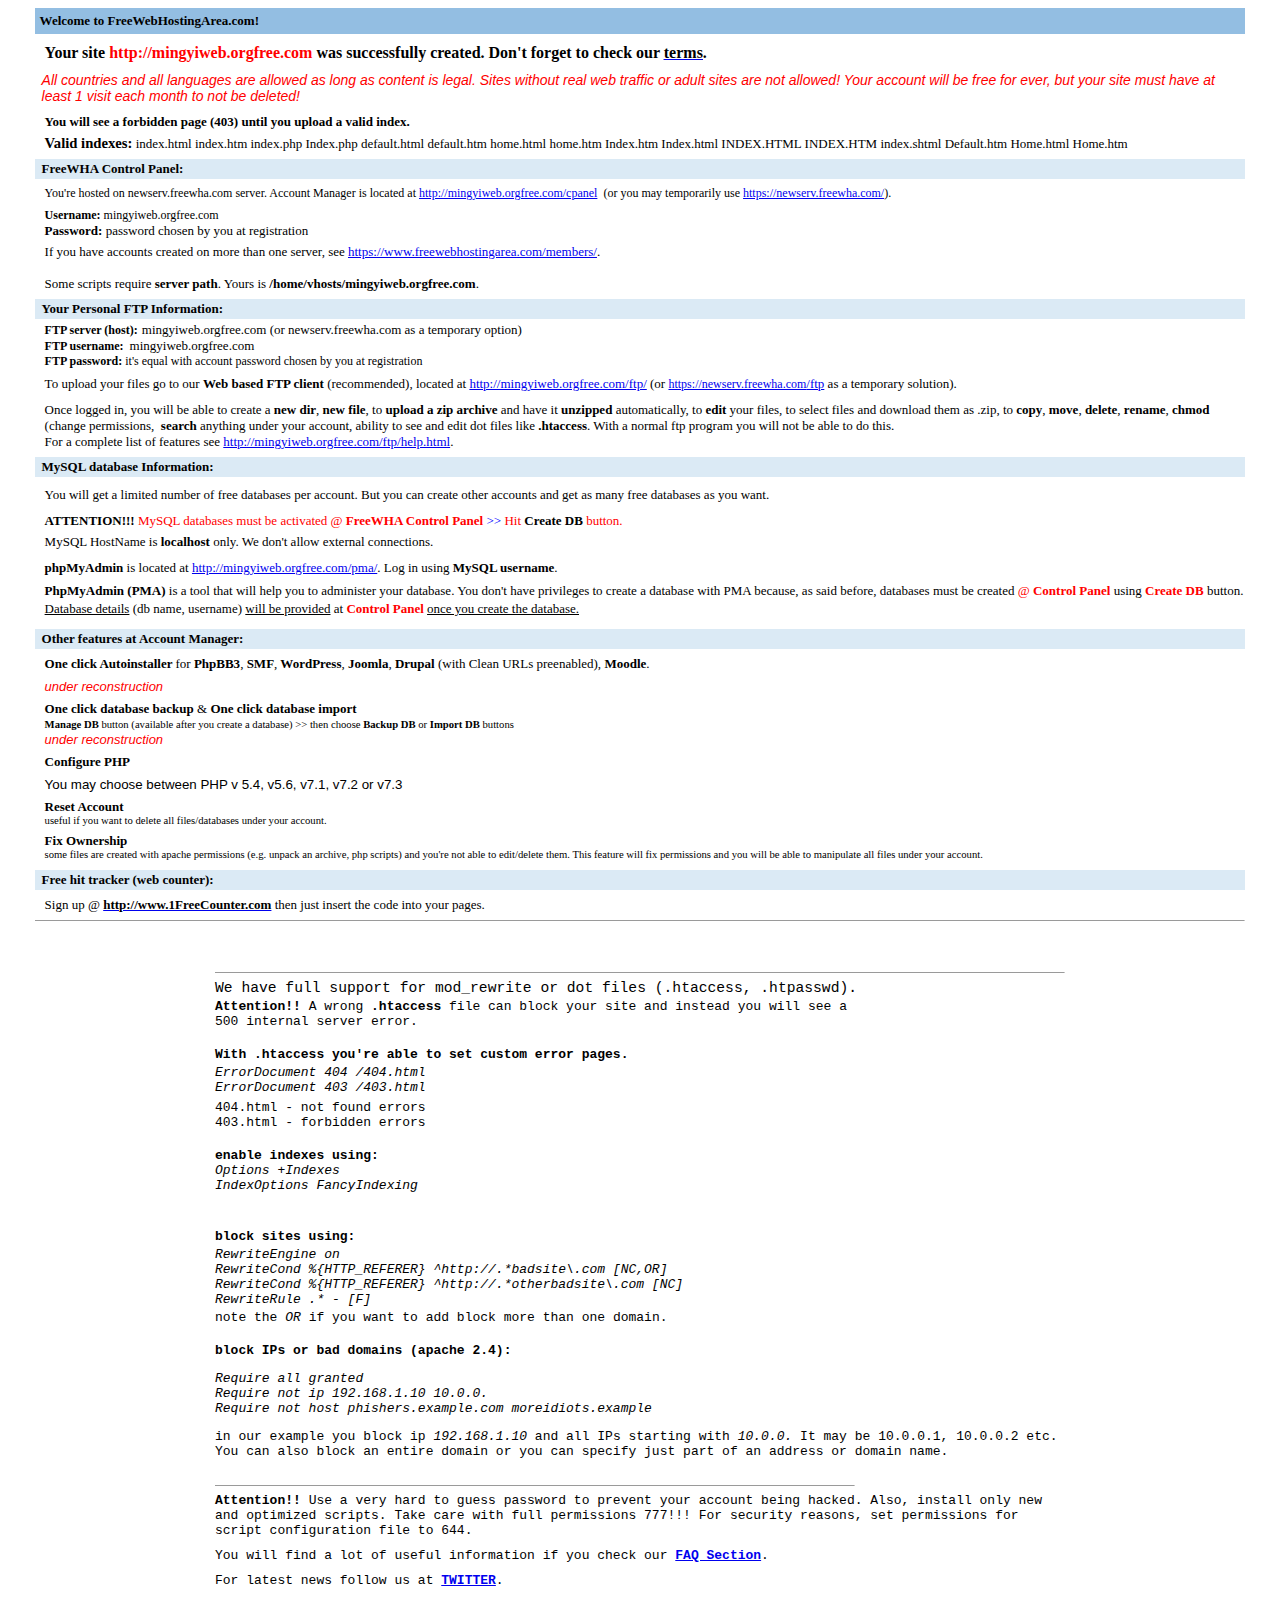
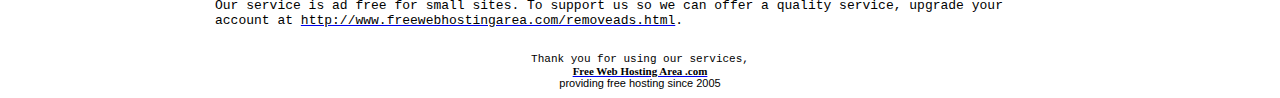
<file: net2ftp-1748398032/README.html>
<html>
<head>
<meta http-equiv="Content-Type" content="text/html; charset=iso-8859-1">
<meta http-equiv="Content-Language" content="en">
<title>mingyiweb.orgfree.com</title>
<style>
<!--
body { font-size: 11px; font-family: tahoma,sans-serif }
-->
</style>
</head>
<body>
<center>
<table border="0" cellpadding="0" style="border-collapse: collapse" bordercolor="#111111" width="850" id="AutoNumber7">
              <tr>
      <td bgColor="#93BEE2" width="850">
		<p style="margin-left: 5px; margin-top: 5px; margin-bottom: 5px"><font face="Verdana" size="2"><b>Welcome to FreeWebHostingArea.com!</b></font></td>
    			</tr>
              <tr>
                <td width="850">
<p style="margin-top: 10; margin-bottom: 0; margin-left:10px; margin-right:2px">
<b><font face="Tahoma">Your site </font> <font color="#FF0000" face="Tahoma">http://mingyiweb.orgfree.com</font><font face="Tahoma"> 
was successfully created. Don't forget to check our <u><a href="http://www.freewebhostingarea.com/agreement.html">
<font color="#000000">terms</font></a></u>.</font></b></p>
				<p style="font-family: Verdana, Geneva, Tahoma, sans-serif; font-size: 14px; margin: 10px 7px 7px 7px; color: #FF0000;">
				<em>All countries and all languages are allowed as long as 
				content is legal. Sites without real web traffic or adult sites 
				are not allowed!</em><span style="font-size: 14px; font-family: Verdana, Geneva, Tahoma, sans-serif; color: #FF0000;"><em> 
				Your account will be free for ever, but your site must have at 
				least 1 visit each month to not be deleted!</em></span></p>
				<b>
<font style="font-size: 11pt">
<font size="2" face="Tahoma">
<p style="margin-top: 10px; margin-bottom: 0; margin-left:10px; margin-right:2px">
You will see a forbidden page (403) until you upload a 
valid index.</font></p>
</font>
<p style="margin-top: 5px; margin-bottom: 7px; margin-left:10px; margin-right:2px">
<font face="Tahoma" style="font-size: 11pt; ">Valid indexes:</font><font face="Tahoma" size="2"> </font>
</b>
<font size="2" face="Tahoma">index.html index.htm index.php Index.php default.html default.htm home.html home.htm Index.htm Index.html INDEX.HTML INDEX.HTM index.shtml Default.htm Home.html Home.htm</font></p>

				</td>
              </tr>
            	<tr>
      <td bgColor="#DBEAF5" width="850">
		<p style="margin-left: 7px; margin-top: 2px; margin-bottom: 2px"><b>
		<font size="2" face="Verdana">FreeWHA Control Panel:</font></b></td>
    			</tr>
              <tr>
                <td width="850">
<p style="margin-top: 7px; margin-bottom: 0; margin-left:10px; margin-right:2px">
<font face="Tahoma" style="font-size: 12px; ">You're hosted on newserv.freewha.com 
server. Account Manager </font><font face="Tahoma" style="font-size: 12px">is 
located at <a href="http://mingyiweb.orgfree.com/cpanel">http://mingyiweb.orgfree.com/cpanel</a>&nbsp; (or 
you may temporarily use <a href="https://newserv.freewha.com/">https://newserv.freewha.com/</a>).</font></p>
<font style="font-size: 11pt">
<b>
		<p style="margin-top: 7px; margin-bottom: 0; margin-left:10px; margin-right:2px">
<font face="Tahoma" style="font-size: 12px">Username: </font>
</b>
<font face="Tahoma" style="font-size: 12px">mingyiweb.orgfree.com</font></p>
<b>
<p style="margin-top: 0; margin-bottom: 0; margin-left:10px; margin-right:2px">
<font size="2" face="Tahoma">Password: </font></b>
<font size="2" face="Tahoma">password chosen by you at 
registration</font></font><font size="2"><p style="margin-top: 5px; margin-bottom: 0; margin-left:10px; margin-right:2px">
<font face="Tahoma">If you have accounts created on more than one server, see
				<a href="https://www.freewebhostingarea.com/members/">
				https://www.freewebhostingarea.com/members/</a>.</font></font><font style="font-size: 11pt"><p style="margin-top: 0; margin-bottom: 0; margin-left:10px; margin-right:2px">
&nbsp;</font><font size="2"><p style="margin-top: 0; margin-bottom: 7px; margin-left:10px; margin-right:2px">
<font face="Verdana">Some scripts require <b>server path</b>. Yours is </font>
<font face="Verdana" size="2">
<b>/home/vhosts/mingyiweb.orgfree.com</b>.</font></font></td>
              </tr>
            	<tr>
      <td bgColor="#DBEAF5" width="850">
		<p style="margin-left: 7px; margin-top: 2px; margin-bottom: 2px"><b><font size="2" face="Verdana">Your Personal FTP Information:</font></b></td>
    			</tr>
              <tr>
                <td width="850">
<b>
<p style="margin-top: 2px; margin-bottom: 0; margin-left:10px; margin-right:2px">
<font face="Tahoma" style="font-size: 9pt">FTP server (host):</font></b><font style="font-size: 11pt">
<font face="Verdana" size="2">mingyiweb.orgfree.com (or newserv.freewha.com as a temporary option)</font></p>
				<b>
				<p style="margin-top: 0; margin-bottom: 0; margin-left:10px; margin-right:2px">
<font face="Tahoma" style="font-size: 9pt">FTP username:&nbsp; </font></b>
<font face="Verdana" size="2">mingyiweb.orgfree.com</font></p>
				<b>
				<p style="margin-top: 0; margin-bottom: 0; margin-left:10px; margin-right:2px">
<font face="Tahoma" style="font-size: 9pt">FTP password: </font></b>
<font face="Tahoma" style="font-size: 9pt">it's equal with account password 
chosen by you at registration</font></p>
      <p style="margin-top: 7px; margin-bottom: 10px; margin-left:10px; margin-right:2px">
<font face="Verdana" size="2">To upload your files go to our <b>Web based FTP client</b> (recommended), 
located at <a href="http://mingyiweb.orgfree.com/ftp/">http://mingyiweb.orgfree.com/ftp/</a> (or
	  <a href="https://newserv.freewha.com/ftp"><font face="Tahoma" style="font-size: 12px">
	  https://newserv.freewha.com</font>/ftp</a> as a temporary solution).</font><p style="margin-top: 3px; margin-bottom: 0; margin-left:10px; margin-right:2px">
<font face="Verdana" size="2">Once logged in, you will be able to create a <b>new 
dir</b>, <b>new file</b>, to <b>upload a zip archive</b> and have it <b>unzipped</b> 
automatically, to <b>edit</b> your files, to select files and download them as 
.zip, to <b>copy</b>, <b>move</b>, <b>delete</b>, <b>rename</b>, <b>chmod</b> 
(change permissions,&nbsp; <b>search</b> anything under your account, ability to see 
and edit dot files like <b>.htaccess</b>. With a normal ftp program you will not 
be able to do this. </font></p>
<p style="margin-top: 0; margin-bottom: 7px; margin-left:10px; margin-right:2px">
<font face="Verdana" size="2">For a complete list of features see 
<a href="http://mingyiweb.orgfree.com/ftp/help.html">http://mingyiweb.orgfree.com/ftp/help.html</a>.</font></p>
</font>

				</td>
              </tr>
            	<tr>
      <td bgColor="#DBEAF5" width="850">
		<p style="margin-left: 7px; margin-top: 2px; margin-bottom: 2px"><b>
		<font size="2" face="Verdana">MySQL database Information:</font></b></td>
    			</tr>
				<tr>
      <td nowrap width="850">
		<p style="margin-left: 10px; margin-right: 2px; margin-top: 10px; margin-bottom: 0">
		<font face="Verdana" size="2">You will get a limited number of free 
		databases per account. But you can create other accounts and get as many 
		free databases as you want.</font></p>
		<p style="margin-left: 10px; margin-right: 2px; margin-top: 10px; margin-bottom: 0">
		<font style="font-size: 11pt" face="Verdana">
		<b><font size="2">ATTENTION!!! </font>
</b>
<font size="2" color="#FF0000">MySQL databases must be activated @ <b>FreeWHA 
		Control Panel</b> </font>
<font size="2" color="#0000FF">&gt;&gt;</font><font size="2" color="#FF0000"> Hit </font>
		<b>
<font size="2">Create DB</font><font size="2" color="#FF0000"> </font>
</b><font size="2" color="#FF0000"> button.</font></font></p>
		<p style="margin-left: 10px; margin-right: 2px; margin-top: 5px; margin-bottom: 0">
		<font size="2" face="Verdana">MySQL HostName is <b>localhost</b> only. 
		We don't allow external connections.</font></p>
		<p style="margin-left: 10px; margin-right: 2px; margin-top: 10px; margin-bottom: 0">
		<font size="2" face="Verdana"><b>phpMyAdmin</b> is located at 
		<a href="http://mingyiweb.orgfree.com/pma/">http://mingyiweb.orgfree.com/pma/</a>. Log in using 
<b>MySQL username</b>.</font></p>
		<p style="margin-left: 10px; margin-right: 2px; margin-top: 7px; margin-bottom: 0">
		<font face="Verdana" size="2"><b>PhpMyAdmin (PMA)</b> is a tool that will help you to administer your database. You 
don't have privileges to create a database with PMA because, as said before, 
databases must be created </font>
<font style="font-size: 11pt" face="Verdana">
<font size="2" color="#FF0000">@ <b>Control Panel</b></font><font size="2"> using
		<b>
<font color="#FF0000">Create DB</font></b></font><font size="2" color="#FF0000"> </font>
<font size="2"> button.</font></font></p><font size="2" face="Verdana">
<p style="margin-top: 2px; margin-bottom: 12px; margin-left:10px; margin-right:2px">
<u>Database details</u> (db name, username) <u>will be provided</u>
at
<font size="2" color="#FF0000"><b>Control Panel</b></font> <u>once you create 
the database.</u></p>
</font></td>
    			</tr>
				<tr>
      <td bgColor="#DBEAF5" width="850">
		<p style="margin-left: 7px; margin-top: 2px; margin-bottom: 2px"><b>
		<font size="2" face="Verdana">Other features at Account Manager:</font></b></td>
    			</tr>
				<tr>
      <td width="850">
<font style="font-size: 15px">
				<p style="margin-top: 7px; margin-bottom: 0; margin-left:10px; margin-right:2px">
</font><font face="Verdana" size="2"><b>One click Autoinstaller 
</b>
for <b>PhpBB3</b>,<b> SMF</b>,<b> WordPress</b>,<b> Joomla</b>,<b> Drupal </b>
(with Clean URLs preenabled), <b>Moodle</b>.</font><p style="margin-top: 7px; margin-bottom: 0; margin-left:10px; margin-right:2px">
	  <font size="2"><span style="color: #FF0000"><em>under reconstruction</em>
	  </span></font><font style="font-weight:700" face="Verdana" size="2"><p style="margin-top: 7px; margin-bottom: 0; margin-left:10px; margin-right:2px">
One click database backup </font>
<font face="Verdana" size="2">
&amp;</font><font style="font-weight:700" face="Verdana" size="2">
One click database import</p></font>
				<font style="font-size: 8pt; font-weight:700" face="Verdana">
<p style="margin-top: 2px; margin-bottom: 0; margin-left:10px; margin-right:2px">
Manage DB </font>
<font face="Verdana" style="font-size: 8pt">
button (available after you create a database) &gt;&gt; then choose <b>Backup DB</b> 
or<b> Import DB</b> buttons</font></p>
	  <p style="margin-top: 2px; margin-bottom: 0; margin-left:10px; margin-right:2px">
	  <font size="2"><span style="color: #FF0000"><em>under reconstruction</em>
	  </span></font></p>
<p style="margin-top: 7px; margin-bottom: 0; margin-left:10px; margin-right:2px">
<b><font face="Verdana" size="2">Configure PHP</font></b></p>
	  <p style="margin-top: 7px; margin-bottom: 0; margin-left:10px; margin-right:2px; font-size: 10pt;">
	  You may choose between PHP v 5.4, v5.6, v7.1, v7.2 or v7.3</p>
<p style="margin-top: 7px; margin-bottom: 0; margin-left:10px; margin-right:2px">
<font face="Verdana" style="font-weight: 700" size="2">Reset Account</font></p>
<p style="margin-top: 0; margin-bottom: 0; margin-left:10px; margin-right:2px">
<font face="Verdana" style="font-size: 8pt">useful if you want to delete all 
files/databases under your account.</font></p>
<p style="margin-top: 7px; margin-bottom: 0; margin-left:10px; margin-right:2px">
<font face="Verdana" style="font-weight: 700" size="2">Fix Ownership</font></p>
<p style="margin-top: 0; margin-bottom: 10px; margin-left:10px; margin-right:2px">
<font face="Verdana" style="font-size: 8pt">some files are created with apache 
permissions (e.g. unpack an archive, php scripts) and you're not able to 
edit/delete them. This feature will fix permissions and you will be able to 
manipulate all files under your account.</font></p>

</td>
    			</tr>
				<tr>
      <td bgColor="#DBEAF5" width="850">
		<p style="margin-left: 7px; margin-top: 2px; margin-bottom: 2px"><b>
		<font size="2" face="Verdana">Free hit tracker (web counter):</font></b></td>
    			</tr>
				<tr>
      <td width="850">
<font style="font-size: 11pt" face="Tahoma" size="2">
				<p style="margin-left: 10px; margin-right: 2px; margin-top: 7px; margin-bottom: 7px">
				<font face="Verdana" size="2"> 
				Sign up @ <b> 
<a target="_blank" href="http://www.1freecounter.com/">
<font color="#000000">http://www.1FreeCounter.com</font></a></b> then just 
insert the code into 
your pages.</font></p>
<b>
				<hr size="1">

				</td>
    			</tr>
            </table>

<font face="Courier New">

<!-- index -->
<br></font><table border="0" width="710" id="table1" cellspacing="0" cellpadding="0"><tr>
<script type='text/javascript' src='http://a.freewebhostingarea.com/global/hostpage.js'></script>
</tr></table><br>
<!-- index -->
            
</font>
<p style="MARGIN-TOP: 0px; MARGIN-BOTTOM: 0px">
<font face="Courier New">&nbsp; </font> </p>
<table border="0" cellpadding="0" style="border-collapse: collapse" bordercolor="#111111" width="850" id="AutoNumber8" height="80">
<tr><td width="100%">
<font style="font-size: 11pt" face="Tahoma" size="2">
<b>
				<hr size="1">

				</b></font>
<p style="margin-top: 0; margin-bottom: 0">
<font face="Courier New" style="font-size: 11pt">We have full support for 
mod_rewrite or dot files (.htaccess, .htpasswd).</font></p>
<p style="margin-top: 3px; margin-bottom: 0">
<font face="Courier New" size="2"><b>Attention!! </b>A wrong <b>.htaccess</b> 
file can block your site and instead you will see a</font></p>
<p style="margin-top: 0; margin-bottom: 0">
<font face="Courier New" size="2">500 internal server error.</font></p>
<p style="margin-top: 0; margin-bottom: 0">
&nbsp;</p>
<p style="margin-top: 0; margin-bottom: 0">
<b><font face="Courier New" size="2">With .htaccess you're able to set custom 
error pages.</font></b></p>
<p style="margin-top: 3px; margin-bottom: 0">
<i><font face="Courier New" size="2">ErrorDocument 404 /404.html<br>
ErrorDocument 403 /403.html</font></i></p>
<p style="margin-top: 5px; margin-bottom: 0">
<font size="2" face="Courier New">404.html - not found errors</font></p>
				<p style="margin-top: 0; margin-bottom: 0">
<font size="2" face="Courier New">403.html - forbidden errors</font></p>
<p style="margin-top: 0; margin-bottom: 0">
&nbsp;</p>
<p style="margin-top: 0; margin-bottom: 0">
<b><font face="Courier New" size="2">enable indexes using:</font></b></p>
<p style="margin-top: 0; margin-bottom: 0">
<i><font face="Courier New" size="2">Options +Indexes<br>
IndexOptions FancyIndexing</font></i></p>
<p style="margin-top: 0; margin-bottom: 0">
&nbsp;</p>
<p style="margin-top: 0; margin-bottom: 0">
&nbsp;</p>
<p style="margin-top: 0; margin-bottom: 0">
<b><font face="Courier New" size="2">block sites using:</font></b></p>
<p style="margin-top: 3px; margin-bottom: 0">
<i><font face="Courier New" size="2">RewriteEngine on<br>
RewriteCond %{HTTP_REFERER} ^http://.*badsite\.com [NC,OR]<br>
RewriteCond %{HTTP_REFERER} ^http://.*otherbadsite\.com [NC]<br>
RewriteRule .* - [F]</font></i></p>
<p style="margin-top: 3px; margin-bottom: 0">
<font face="Courier New" size="2">note the <i>OR</i> if you want to add block 
more than one domain.</font></p>
<p style="margin-top: 0; margin-bottom: 0">
&nbsp;</p>
<p style="margin-top: 0; margin-bottom: 0">
<b><font face="Courier New" size="2">block IPs or bad domains (apache 2.4):</font></b></p>
	<pre><code><em>Require all granted
Require not ip <i><font face="Courier New" size="2">192.168.1.10 10.0.0. <br>Require not host phishers.example.com moreidiots.example</font></i></em></code></pre>
<p style="margin-top: 3px; margin-bottom: 0">
<font face="Courier New" size="2">in our example you block ip <code><font face="Courier New" size="2">
<em>192.168.1.10</em> and all IPs starting with <em>10.0.0.</em> It may be 
10.0.0.1, 10.0.0.2 etc. You can also block an entire domain or you can specify 
just part of an address or domain name.</font></code></font></p>
<p style="margin-top: 0; margin-bottom: 0">
&nbsp;</p>
<font style="font-size: 11pt" face="Tahoma" size="2">
<b>
				<hr size="1" width="75%" align="left">

				</b></font>
				<p align="left" style="margin-top: 5; margin-bottom: 10; ">
<font face="Courier New" size="2"><b>Attention!! </b>Use a very hard to guess 
password to prevent your account being hacked. Also, install only new and 
optimized scripts. Take care with full permissions 777!!! For security reasons, 
set permissions for script configuration file to 644.</font><p align="left" style="margin-top: 5; margin-bottom: 10; ">
<font face="Courier New" size="2">You will find a lot of useful information if 
you check our <b><a href="http://www.freewebhostingarea.com/faq.html">FAQ 
Section</a></b>.</font><p align="left" style="margin-top: 5; margin-bottom: 10; ">
<font face="Courier New" size="2">For latest news follow us at <b>
<a href="http://twitter.com/freewha">TWITTER</a></b>.</font><p align="left" style="margin-top: 5; margin-bottom: 0; ">
<font face="Courier New" size="2">Our service is ad free for small sites. To 
support us so we can offer a quality service, upgrade your account at
<a target="_blank" href="http://www.freewebhostingarea.com/removeads.html">
<font color="#000000">http://www.freewebhostingarea.com/removeads.html</font></a>.</font></td>
              </tr>
            </table>
                        
                     <font face="Courier New">
                        
                     <br></font></center>

<p align="right" style="margin-left: 5; margin-right: 15; margin-top: 0; margin-bottom: 1">
&nbsp;<p style="margin-top: 0; margin-bottom: 0" align="center">
<font face="Courier New">Thank you for using our services,</font><p style="margin-top: 0; margin-bottom: 0" align="center">
<b><a href="http://www.freewebhostingarea.com/">
<span style="text-decoration: none"><font color="#000000" face="Tahoma">Free Web Hosting Area .com</font></span></a></b><p style="margin-top: 0; margin-bottom: 0" align="center">
providing free hosting since 2005<p style="margin-left: 6; margin-right: 15; margin-top: 0; margin-bottom: 5">
</body></html>
</file>
